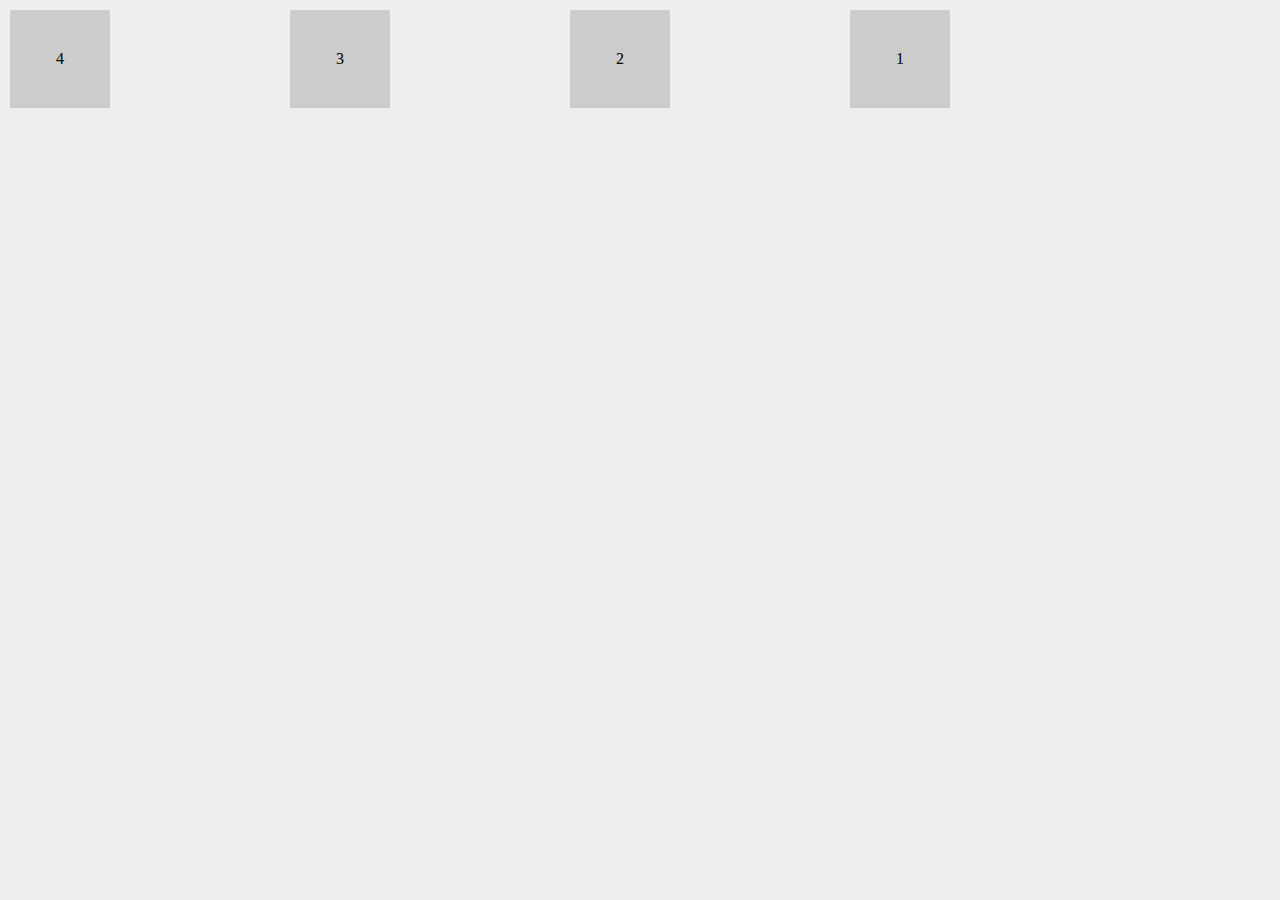
<file: index.html>
<!DOCTYPE html>
<html lang="en">
  <head>
    <title>The Net Ninja - CSS Flexbox</title>
    <link rel="stylesheet" type="text/css" href="style.css">
  </head>
  <body>
    <div class="wrapper">

      <section id="blocks">
      <div class="one">1</div>
        <div class="two">2</div>
        <div class="three">3</div>
        <div class="four">4</div>
      </div>
      </section>

    </div>
  </body>
</html>
</file>
<file: style.css>
*{
    font-family: verdana;
    margin: 0;
}

body{
    background: #eee;
    color: 333;
}

.wrapper{
    width: 100%;
    max-width: 960px;
}

#blocks{

    display: flex;
    margin: 10px;
    justify-content: space-between;
}

#blocks div{

    flex: 0 0 100px;
    padding: 40px 0;
    text-align: center;
    background: #ccc;
}

.one{order:3;}
.two{order:2;}
.three{order:1;}
.four{order:0;}
</file>
